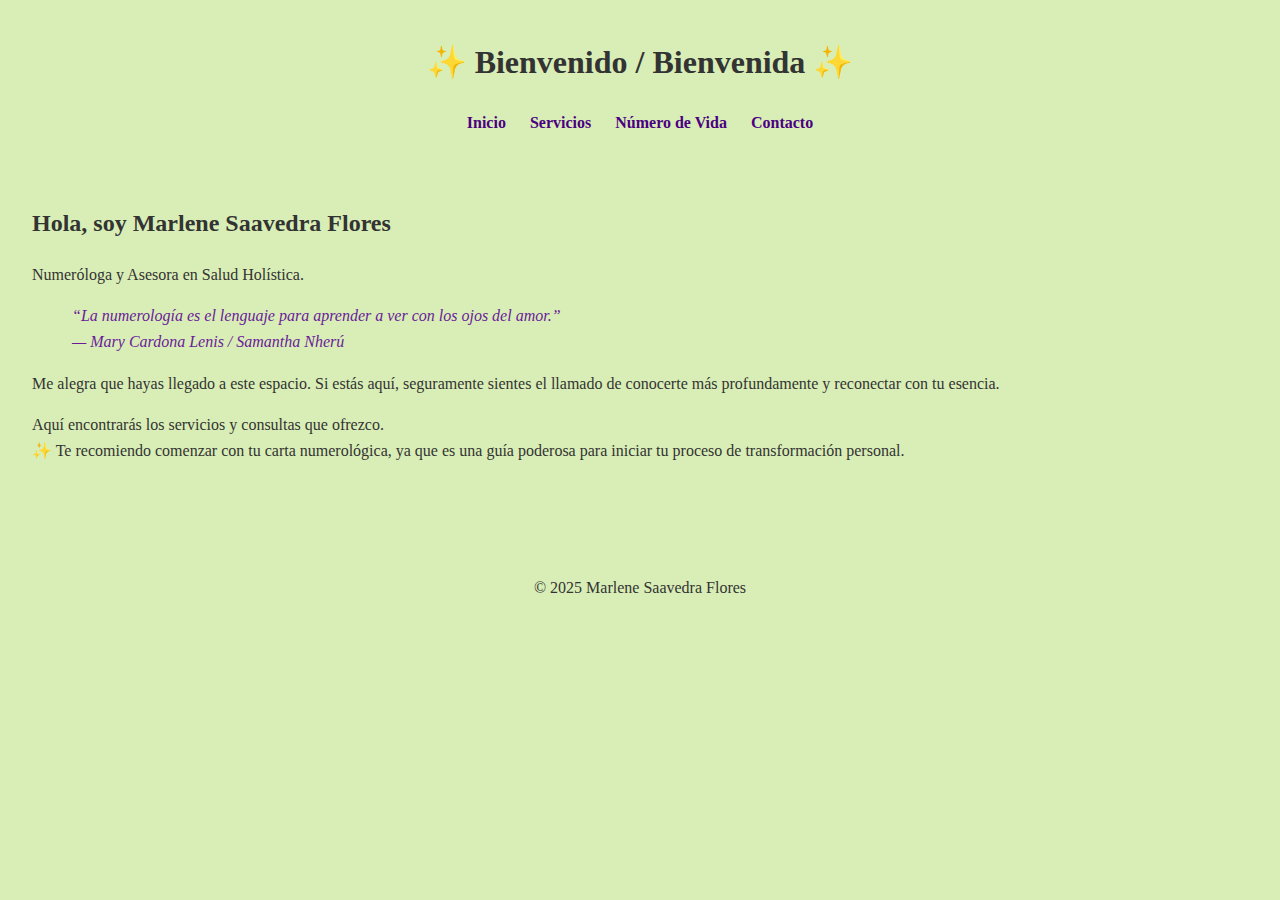
<file: index.html>
<!DOCTYPE html>
<html lang="es">
<head>
  <meta charset="UTF-8" />
  <meta name="viewport" content="width=device-width, initial-scale=1.0" />
  <title>Bienvenida - Marlene Saavedra Flores</title>
  <link rel="stylesheet" href="style.css" />
</head>
<body>
  <header>
    <h1>✨ Bienvenido / Bienvenida ✨</h1>
   <nav>
  <a href="index.html">Inicio</a>
  <a href="services.html">Servicios</a>
  <a href="lifepath.html">Número de Vida</a>
  <a href="contact.html">Contacto</a>
</nav>
  </header>
  <main>
    <section class="intro">
      <h2>Hola, soy Marlene Saavedra Flores</h2>
      <p>Numeróloga y Asesora en Salud Holística.</p>
      <blockquote>
        “La numerología es el lenguaje para aprender a ver con los ojos del amor.”<br />
        — Mary Cardona Lenis / Samantha Nherú
      </blockquote>
      <p>
        Me alegra que hayas llegado a este espacio. Si estás aquí, seguramente sientes el llamado de conocerte más profundamente y reconectar con tu esencia.
      </p>
      <p>
        Aquí encontrarás los servicios y consultas que ofrezco.<br />
        ✨ Te recomiendo comenzar con tu carta numerológica, ya que es una guía poderosa para iniciar tu proceso de transformación personal.
      </p>
    </section>
  </main>
  <footer>
    <p>&copy; 2025 Marlene Saavedra Flores</p>
  </footer>
</body>
</html>
</file>
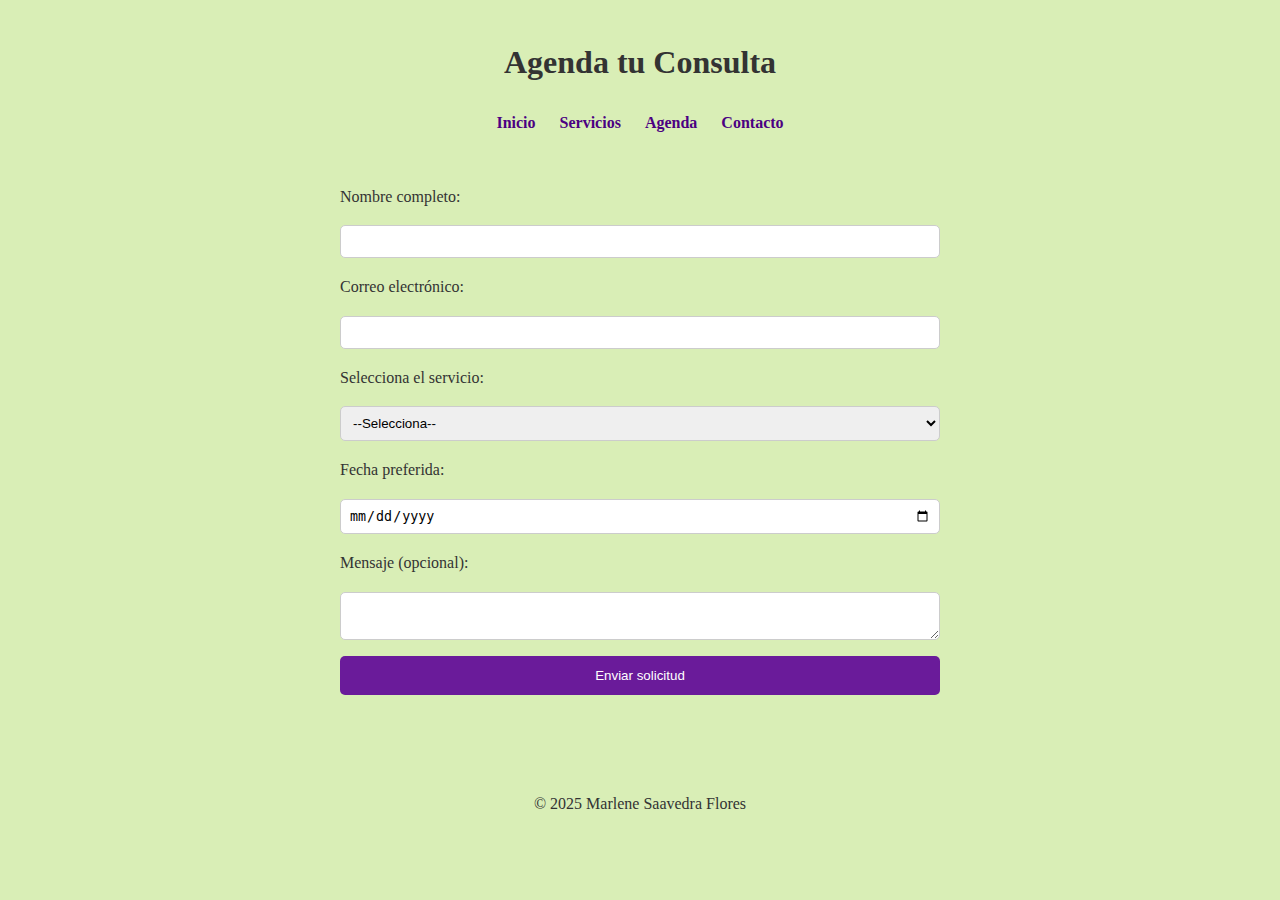
<file: booking.html>
<!DOCTYPE html>
<html lang="es">
<head>
  <meta charset="UTF-8" />
  <meta name="viewport" content="width=device-width, initial-scale=1.0"/>
  <title>Agenda tu Consulta - Marlene Saavedra Flores</title>
  <link rel="stylesheet" href="style.css" />
</head>
<body>
  <header>
    <h1>Agenda tu Consulta</h1>
    <nav>
      <a href="index.html">Inicio</a>
      <a href="services.html">Servicios</a>
      <a href="booking.html">Agenda</a>
      <a href="contact.html">Contacto</a>
    </nav>
  </header>
  <main>
    <form class="booking-form">
      <label for="name">Nombre completo:</label>
      <input type="text" id="name" name="name" required />
      
      <label for="email">Correo electrónico:</label>
      <input type="email" id="email" name="email" required />
      
      <label for="service">Selecciona el servicio:</label>
      <select id="service" name="service" required>
        <option value="">--Selecciona--</option>
        <option>Carta Numerológica</option>
        <option>Compatibilidad de pareja</option>
        <option>Orientación vocacional</option>
        <option>Numerología transgeneracional</option>
        <option>Relación hijos y padres</option>
        <option>Consulta de seguimiento</option>
      </select>

      <label for="date">Fecha preferida:</label>
      <input type="date" id="date" name="date" required />

      <label for="message">Mensaje (opcional):</label>
      <textarea id="message" name="message"></textarea>

      <button type="submit">Enviar solicitud</button>
    </form>
  </main>
  <footer>
    <p>&copy; 2025 Marlene Saavedra Flores</p>
  </footer>
  <script src="script.js"></script>
</body>
</html>
</file>
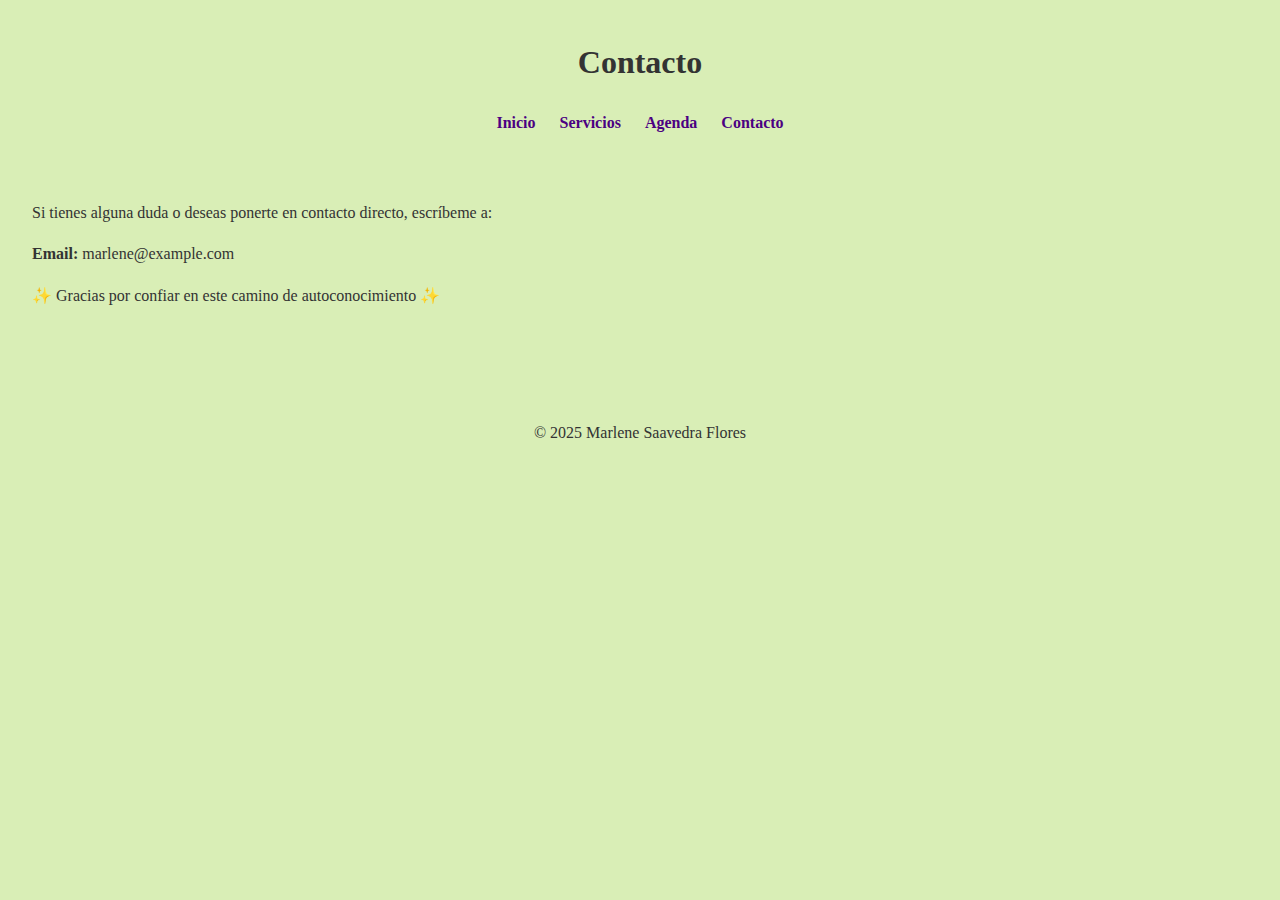
<file: contact.html>
<!DOCTYPE html>
<html lang="es">
<head>
  <meta charset="UTF-8" />
  <meta name="viewport" content="width=device-width, initial-scale=1.0"/>
  <title>Contacto - Marlene Saavedra Flores</title>
  <link rel="stylesheet" href="style.css" />
</head>
<body>
  <header>
    <h1>Contacto</h1>
    <nav>
      <a href="index.html">Inicio</a>
      <a href="services.html">Servicios</a>
      <a href="booking.html">Agenda</a>
      <a href="contact.html">Contacto</a>
    </nav>
  </header>
  <main>
    <section class="contact-info">
      <p>Si tienes alguna duda o deseas ponerte en contacto directo, escríbeme a:</p>
      <p><strong>Email:</strong> marlene@example.com</p>
      <p>✨ Gracias por confiar en este camino de autoconocimiento ✨</p>
    </section>
  </main>
  <footer>
    <p>&copy; 2025 Marlene Saavedra Flores</p>
  </footer>
</body>
</html>
</file>
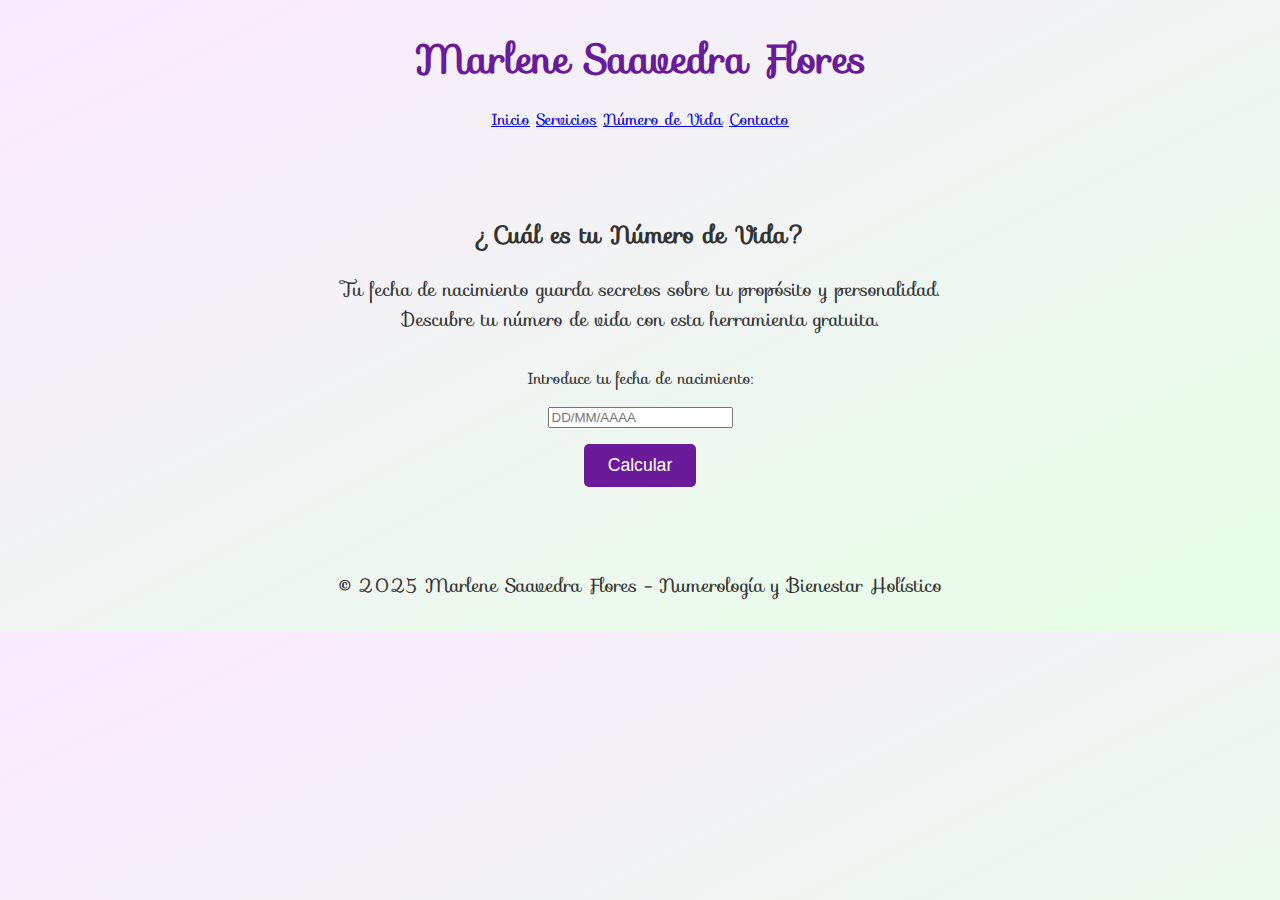
<file: lifepath.html>
<!DOCTYPE html>
<html lang="es">
<head>
  <meta charset="UTF-8" />
  <meta name="viewport" content="width=device-width, initial-scale=1.0"/>
  <title>Calcula tu Número de Vida | Marlene Saavedra Flores</title>
  <link rel="stylesheet" href="lifepath.css" />
  <link href="https://fonts.googleapis.com/css2?family=Sofia&display=swap" rel="stylesheet">
</head>
<body>
  <header>
    <h1>Marlene Saavedra Flores</h1>
    <nav>
      <a href="index.html">Inicio</a>
      <a href="services.html">Servicios</a>
      <a href="lifepath.html">Número de Vida</a>
      <a href="contact.html">Contacto</a>
    </nav>
  </header>

  <main class="hero">
    <h2>¿Cuál es tu Número de Vida?</h2>
    <p>Tu fecha de nacimiento guarda secretos sobre tu propósito y personalidad. Descubre tu número de vida con esta herramienta gratuita.</p>

    <form id="lifepath-form" class="lifepath-form">
  <label for="dob">Introduce tu fecha de nacimiento:</label>
  <input type="text" id="dob" name="dob" placeholder="DD/MM/AAAA" required>
  <button type="submit">Calcular</button>
</form>

    <div id="result" class="result hidden"></div>

    <div id="cta" class="cta hidden">
      <p>¿Quieres saber qué significa tu número de vida?</p>
      <a href="https://calendly.com/guruobed/30min" target="_blank" class="consult-button">Agenda una consulta personalizada</a>
    </div>
  </main>

  <footer>
    <p>&copy; 2025 Marlene Saavedra Flores - Numerología y Bienestar Holístico</p>
  </footer>

  <script src="lifepath.js"></script>
</body>
</html>
</file>
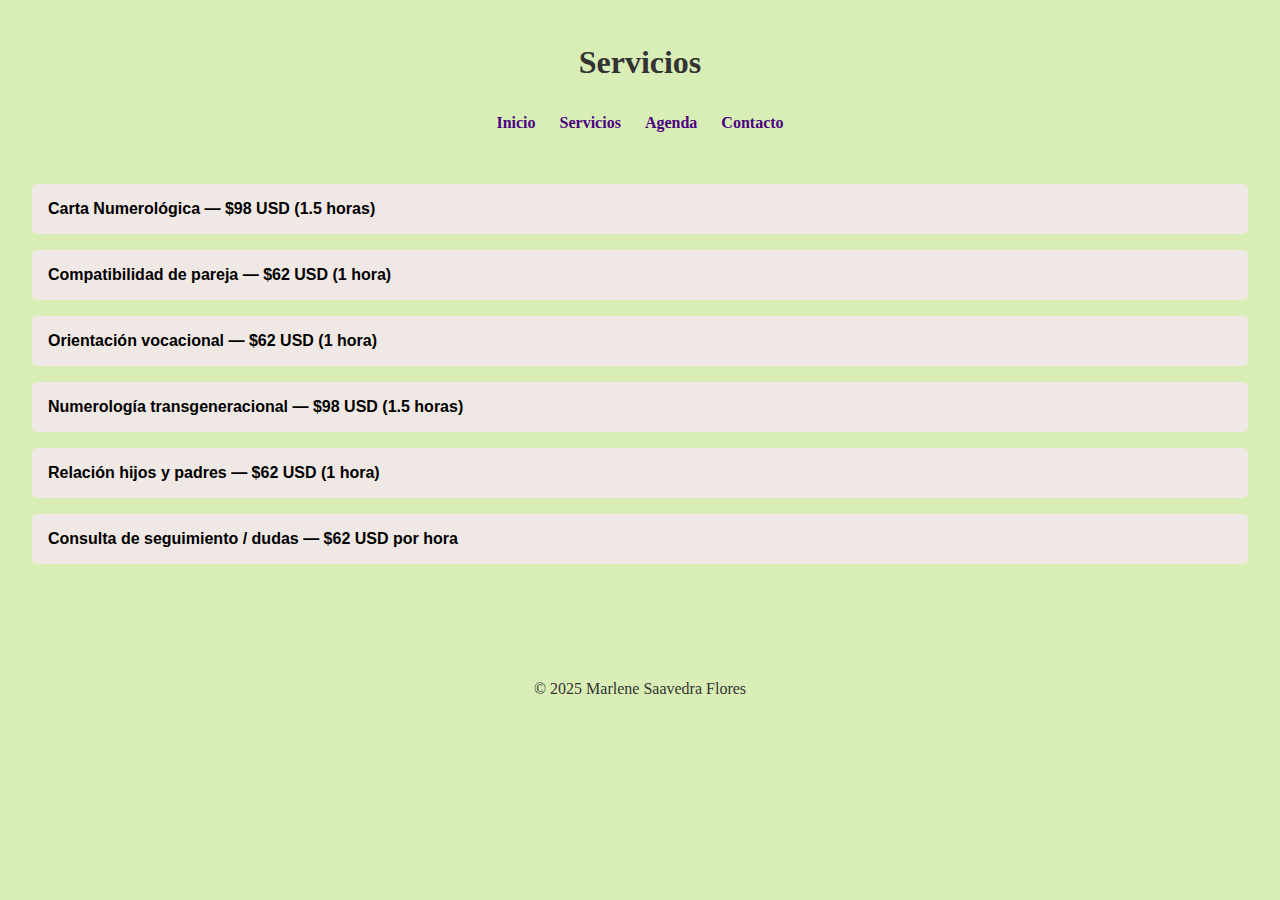
<file: services.html>
<!DOCTYPE html>
<html lang="es">
<head>
  <meta charset="UTF-8" />
  <meta name="viewport" content="width=device-width, initial-scale=1.0"/>
  <title>Servicios - Marlene Saavedra Flores</title>
  <link rel="stylesheet" href="style.css" />
</head>
<body>
  <header>
    <h1>Servicios</h1>
    <nav>
      <a href="index.html">Inicio</a>
      <a href="services.html">Servicios</a>
      <a href="booking.html">Agenda</a>
      <a href="contact.html">Contacto</a>
    </nav>
  </header>
  <main>
 <section class="services">

  <div class="service">
    <button class="service-header">Carta Numerológica — $98 USD (1.5 horas)</button>
    <div class="service-content">
      <p>Una lectura completa que te ayuda a reconectar con tu esencia y descubrir tu propósito.</p>
 <p>Incluye recomendaciones personalizadas para mejorar la relación y fomentar la armonía.</p>    
    </div>
  </div>

  <div class="service">
    <button class="service-header">Compatibilidad de pareja — $62 USD (1 hora)</button>
    <div class="service-content">
      <p>Análisis de compatibilidad emocional y energética entre tú y tu pareja basado en sus números.</p>
    </div>
  </div>

  <div class="service">
    <button class="service-header">Orientación vocacional — $62 USD (1 hora)</button>
    <div class="service-content">
      <p>Descubre qué caminos profesionales están más alineados con tus talentos naturales y tu misión.</p>
    </div>
  </div>

  <div class="service">
    <button class="service-header">Numerología transgeneracional — $98 USD (1.5 horas)</button>
    <div class="service-content">
      <p>Explora patrones familiares heredados y cómo sanar influencias generacionales a través de la numerología.</p>
    </div>
  </div>

  <div class="service">
    <button class="service-header">Relación hijos y padres — $62 USD (1 hora)</button>
    <div class="service-content">
      <p>Comprende mejor la dinámica entre tú y tus hijos o padres para fomentar relaciones más armónicas.</p>
    </div>
  </div>

  <div class="service">
    <button class="service-header">Consulta de seguimiento / dudas — $62 USD por hora</button>
    <div class="service-content">
      <p>Sesión personalizada para resolver dudas, revisar avances o continuar tu proceso.</p>
    </div>
  </div>

</section>
  </main>
  <footer>
    <p>&copy; 2025 Marlene Saavedra Flores</p>
  </footer>
  <script src="scripts.js"></script>
</body>
</html>
</file>
<file: style.css>
body {
  font-family: 'Sofia', cursive;
  margin: 0;
  background-color: #d9eeb6;
  color: #333;
  line-height: 1.6;
}

header {
  background-color: #d9eeb6;
  padding: 1rem;
  text-align: center;
}

nav a {
  margin: 0 10px;
  text-decoration: none;
  color: #4b0082;
  font-weight: bold;
}

main {
  padding: 2rem;
}

footer {
  text-align: center;
  padding: 1rem;
  background-color: #d9eeb6;
  margin-top: 2rem;
}

.intro blockquote {
  font-style: italic;
  color: #6a1b9a;
}

.services ul {
  list-style-type: none;
  padding: 0;
}

.services li {
  margin-bottom: 1rem;
  padding: 1rem;
  border: 1px solid #4e342e;
  background-color: #d9eeb6;
  border-radius: 8px;
}

.booking-form {
  max-width: 600px;
  margin: auto;
  display: flex;
  flex-direction: column;
  gap: 1rem;
}

.booking-form input,
.booking-form select,
.booking-form textarea {
  padding: 0.5rem;
  border: 1px solid #ccc;
  border-radius: 5px;
}

.booking-form button {
  padding: 0.75rem;
  background-color: #6a1b9a;
  color: white;
  border: none;
  border-radius: 5px;
  cursor: pointer;
}
.three-column-layout {
  display: grid;
  grid-template-columns: 1fr 2fr 1fr;
  gap: 2rem;
  padding: 2rem;
}

.left-column,
.center-column,
.right-column {
  background: none;
}

.left-column {
  min-height: 300px;
  background-color: #d9eeb6; /* Light placeholder background for future photo */
}

.center-column {
  padding: 0 1rem;
}

.right-column h3 {
  font-size: 1.2rem;
  color: #6a1b9a;
  margin-bottom: 1rem;
}

.right-column ul {
  list-style-type: none;
  padding: 0;
  margin: 0;
}

.right-column li {
  margin-bottom: 1rem;
  font-style: italic;
  color: #555;
}
.service {
  margin-bottom: 1rem;
  border-radius: 5px;
  overflow: hidden;
}

.service-header {
  width: 100%;
  text-align: left;
  padding: 1rem;
  font-size: 1rem;
  background-color: #f0e8e4;
  border: none;
  cursor: pointer;
  font-weight: bold;
  transition: background-color 0.3s;
}

.service-header:hover {
  background-color: #e0d5cf;
}

.service-content {
  max-height: 0;
  overflow: hidden;
  padding: 0 1rem;
  background-color: #fff8f3;
  border-left: 4px solid #4e342e;
  transition: max-height 0.4s ease, padding 0.4s ease;
}

.service-content.open {
  max-height: 200px; /* adjust as needed */
  padding: 1rem;
}
.calendly-button {
  display: block;
  width: 100%;
  max-width: 300px;
  margin: 10px auto;
  padding: 12px 20px;
  font-size: 1.1rem;
  background-color: #4a90e2;
  color: white;
  border: none;
  border-radius: 6px;
  cursor: pointer;
  box-shadow: 0 3px 6px rgba(0,0,0,0.16);
  transition: background-color 0.3s ease, transform 0.2s ease, box-shadow 0.2s ease;
  box-sizing: border-box;
  text-align: center;
}

.calendly-button:hover {
  transform: translateY(-2px);
  box-shadow: 0 6px 16px rgba(0, 0, 0, 0.3);
  background: linear-gradient(135deg, #5f0ecb, #1f63dc);
}

.calendly-button:active {
  transform: translateY(0);
  box-shadow: 0 3px 8px rgba(0, 0, 0, 0.2);
}

@media (max-width: 480px) {
  .calendly-button {
    font-size: 1rem;
    padding: 12px 20px;
    width: 95%;
    max-width: 100%;
  }
}
</file>
<file: lifepath.css>
body {
  margin: 0;
  font-family: 'Sofia', cursive;
  background: linear-gradient(to bottom right, #fbeaff, #e6ffe6);
  color: #333;
  text-align: center;
}

.hero {
  padding: 4rem 2rem;
  max-width: 600px;
  margin: auto;
}

h1 {
  font-size: 2.5rem;
  color: #6a1b9a;
  margin-bottom: 1rem;
}

p {
  font-size: 1.2rem;
  margin-bottom: 2rem;
}

form {
  display: flex;
  flex-direction: column;
  align-items: center;
  gap: 1rem;
}

input[type="date"] {
  padding: 0.5rem 1rem;
  font-size: 1rem;
  border: 2px solid #6a1b9a;
  border-radius: 5px;
}

button {
  background-color: #6a1b9a;
  color: white;
  padding: 0.7rem 1.5rem;
  border: none;
  border-radius: 5px;
  font-size: 1.1rem;
  cursor: pointer;
  transition: background-color 0.3s;
}

button:hover {
  background-color: #4a0072;
}

.result {
  margin-top: 2rem;
  font-size: 1.8rem;
  font-weight: bold;
  color: #2e7d32;
}

.cta {
  margin-top: 2rem;
}

.consult-button {
  display: inline-block;
  background-color: #4a90e2;
  color: white;
  padding: 0.9rem 1.8rem;
  border-radius: 6px;
  text-decoration: none;
  font-weight: bold;
  transition: background-color 0.3s ease;
}

.consult-button:hover {
  background-color: #2a6fc5;
}

.hidden {
  display: none;
}

@media (max-width: 480px) {
  h1 {
    font-size: 2rem;
  }
  p, .result {
    font-size: 1rem;
  }
}
</file>
